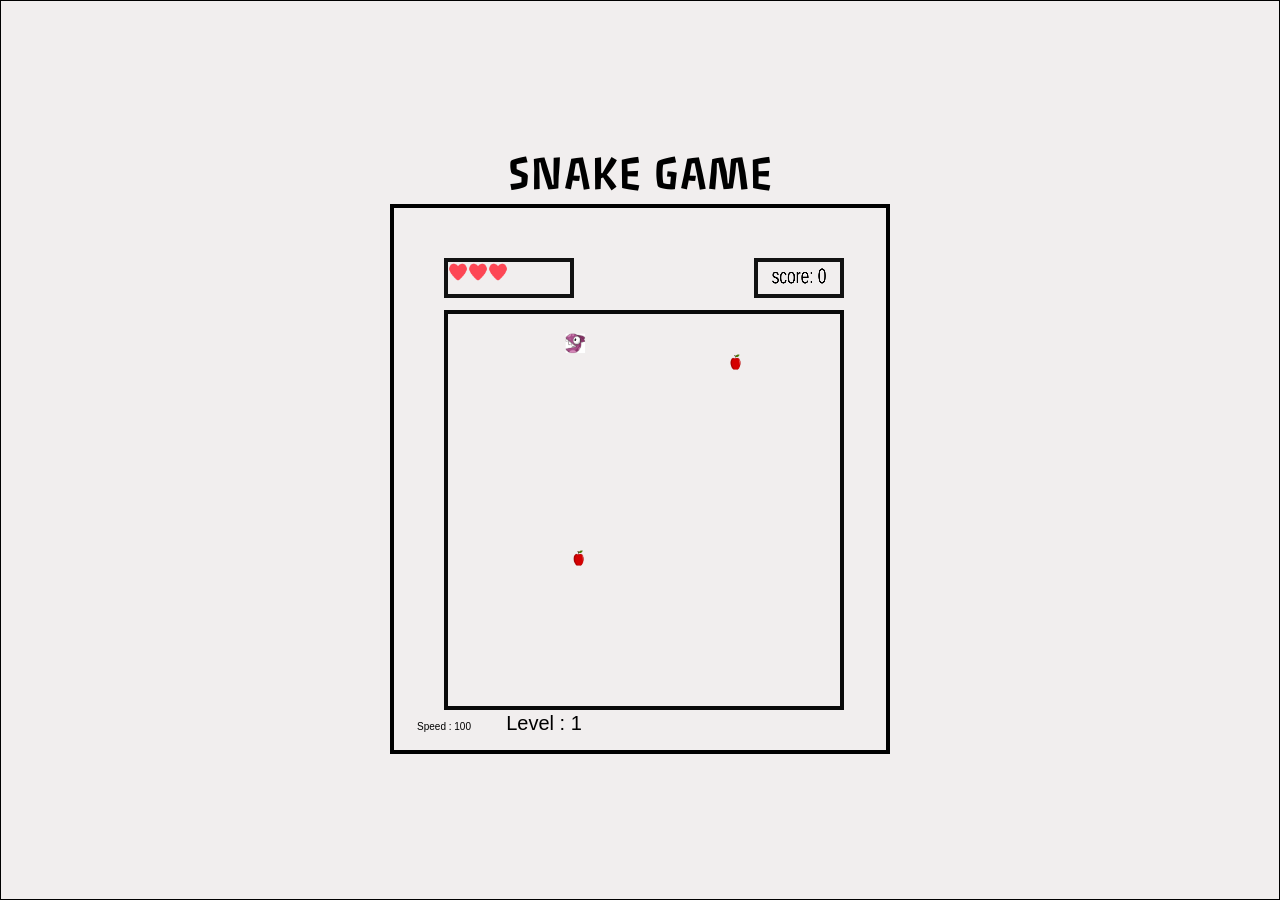
<file: index.html>
<!DOCTYPE html>

<html lang="en">
  <head>
    <title>Snake_Game Kelompok-8</title>
    <link rel="icon" type="png" href="assets/ruangguru.png"><!-- Logo atas Ruang Guru  -->
    <meta property="og:title" content="Snake_Game Kelompok-8" />
    <meta name="author" content="Achmad Izhar as Zharonk">
    <meta name="author2" content="Aris Firmansyah">
    <meta charset="utf-8" />
    <meta property="twitter:card" content="summary_large_image" />
    <style>
      html {  line-height: 1.15;}body {  margin: 0;}* {  box-sizing: border-box;  border-width: 0;  border-style: solid;}p,li,ul,pre,div,h1,h2,h3,h4,h5,h6 {  margin: 0;  padding: 0;}button,input,optgroup,select,textarea {  font-family: inherit;  font-size: 100%;  line-height: 1.15;  margin: 0;}img {  display: block;}
    </style>
    <style>
      html {
        font-family: Inter;
        font-size: 16px;
      }

      body {
        font-weight: 400;
        font-style:normal;
        text-decoration: none;
        text-transform: none;
        letter-spacing: normal;
        line-height: 1.15;
        color: var(--dl-color-gray-black);
        background-color: var(--dl-color-gray-white);
      }
    </style>
    <link rel="stylesheet" href="https://fonts.googleapis.com/css2?family=Passero+One:wght@400&display=swap"/>
    <link rel="stylesheet" href="https://fonts.googleapis.com/css2?family=Inter:wght@100;200;300;400;500;600;700;800;900&display=swap"/>
    <link rel="stylesheet" href="css/home.css" />
    <link href="css/home.css" rel="stylesheet" />
    <script type="text/javascript" src="script.js"></script>
  </head>

  <body onload="draw();">
      <!-- SNAKE -->
      <!-- snake-head -->
      <img id="snake-head-top" style="display: none;" src="assets/snakeHeadTop.png" alt="snake head" width="20" height="20"/>
      <img id="snake-head-down" style="display: none;" src="assets/snakeHeadDown.png" alt="snake head" width="20" height="20"/>
      <img id="snake-head-left" style="display: none;" class="asset" src="assets/snakeHeadLeft.png" alt="snake head" width="20" height="20"/>
      <img id="snake-head-right" style="display: none;" class="asset" src="assets/snakeHeadRight.png" alt="snake head" width="20" height="20"/>
      <!-- end snake-head -->

      <!-- snake body-->
      <img id="snake-body" style="display: none;" src="assets/snakeBody.png" alt="snake-body" width="20" height="20">
      <!-- end snake body-->
      <img id="apple" style="display: none;" width="20" height="20" src="assets/apple.svg" alt="Apple">
      <div>
        <div class="home-container">
          <!-- <span class="home-text">SNAKE GAME</span> -->
          <span class="home-text">SNAKE GAME</span>

            <div class="home-container1">
              <canvas id="score1Board" class="home-container2"></canvas>
              
              <canvas id="snakeBoard" width="600" height="600" class="home-container4"></canvas>
              <div class="home-container5">
                <ul>
                  <li>
                    <img id="life1" width="20" src="assets/life.png" alt="Heart"/>
                  </li>
                  <li>
                    <img id="life2" width="20" src="assets/life.png" alt="Heart"/>
                  </li>
                  <li>
                    <img id="life3" width="20" src="assets/life.png" alt="Heart"/>
                  </li>
                </ul>
              </div>
              <canvas id="speedBoard"  width="100" height="50"></canvas>
              <canvas id="levelBoard"  width="100" height="50"></canvas>         
            </div>
        </div>
      </div>
      
  </body>
</html>
</file>
<file: css/home.css>
.home-container {
  width: 100%;
  display: flex;
  overflow: auto;
  min-height: 100vh;
  align-items: center;
  border-color: var(--dl-color-gray-black);
  border-width: 1px;
  flex-direction: column;
  justify-content: center;
  background-color: #f1eeee;
}

.home-text {
  right: 50px;

  font-size: 50px;
  font-family: Passero One;
}
.home-container1 {
  width: 500px;
  height: 550px;
  display: flex;
  position: relative;
  align-items: flex-end;
  border-color: #000000;
  border-style: solid;
  border-width: 4px;
  justify-content: flex-start;
}
.home-text2 {
  align-self: center;
  font-style: normal;
  font-family: Passero One;
  font-weight: 400;
  text-transform: uppercase;
}


.home-container2 {
  top: 50px;
  flex: 0 0 auto;
  right: 42px;
  width: 90px;
  height: 40px;
  display: flex;
  position: absolute;
  align-items: center;
  border-color: #121212;
  border-style: solid;
  border-width: 4px;
  flex-direction: column;
  justify-content: center;
}
.home-text3 {
  align-self: center;
  font-style: normal;
  font-family: Passero One;
  font-weight: 400;
  text-transform: uppercase;
}
.home-container4 {
  flex: 0 0 auto;
  left: 50px;
  right: 50px;
  width: 400px;
  bottom: 40px;
  height: 400px;
  display: flex;
  position: absolute;
  align-items: flex-start;
  border-color: #0a0a0a;
  border-style: solid;
  border-width: 4px;
  flex-direction: column;
}
.home-container5 {
  top: 50px;
  flex: 0 0 auto;
  left: 50px;
  width: 130px;
  height: 40px;
  display: flex;
  position: absolute;
  align-items: flex-start;
  border-color: #121212;
  border-style: solid;
  border-width: 4px;
  flex-direction: column;
}

.home-container5 > img {
  float: left;
  overflow: hidden;
  display:flex;
  width: 30px;
  height: 20px;
}

.home-image {
  top: 0px;
  left: 10px;
  bottom: 0px;
  height: 20px;
  margin: auto;
  position: absolute;
  align-self: flex-start;
  object-fit: cover;
}
.home-image1 {
  top: 0px;
  left: 40px;
  bottom: 0px;
  height: 20px;
  margin: auto;
  position: absolute;
  align-self: flex-start;
  object-fit: cover;
}
.home-text4 {
  left: 50px;
  bottom: 15px;
  position: absolute;
  align-self: center;
  font-style: normal;
  font-family: Passero One;
  font-weight: 400;
  text-transform: uppercase;
}

ul {
  list-style-type: none;
  padding: 0;
  margin-top: 5px;
  margin: 0;  
  overflow: hidden;
}

li {
  float: left;
}
</file>
